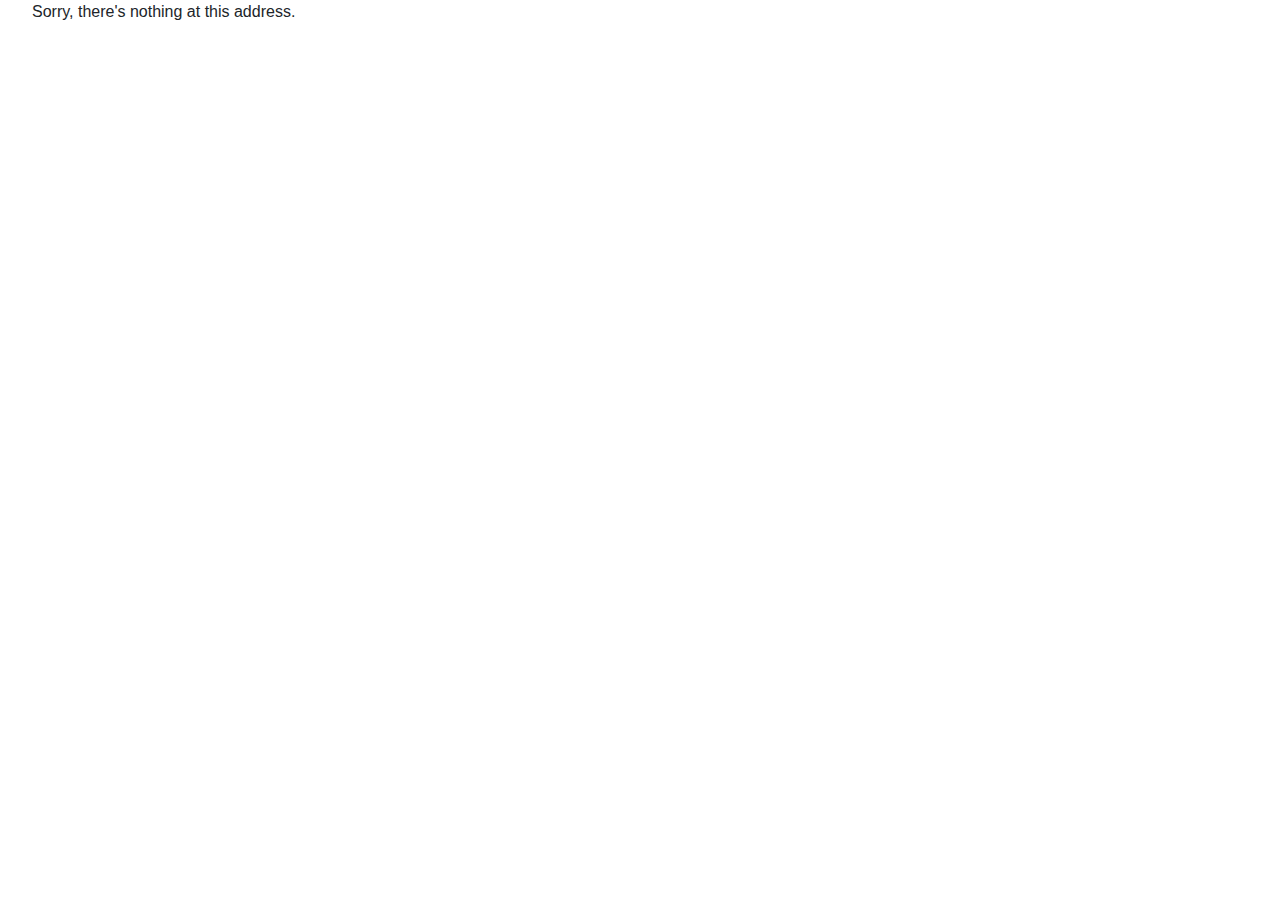
<file: src/NQueensProblem.Blazor/wwwroot/index.html>
<!DOCTYPE html>
<html>

<head>
    <meta charset="utf-8" />
    <meta name="viewport" content="width=device-width, initial-scale=1.0, maximum-scale=1.0, user-scalable=no" />
    <title>N-Queens Problem </title>
    <base href="/" />
    <link href="css/bootstrap/bootstrap.min.css" rel="stylesheet" />
    <link href="NQueensProblem.Blazor.styles.css" rel="stylesheet" />
    <link href="css/App.css" rel="stylesheet" />
    <link href="manifest.json" rel="manifest" />
    <link rel="apple-touch-icon" sizes="512x512" href="queen.png" />
    <link rel="shortcut icon" type="image/x-icon" href="favicon.ico" />
</head>

<body>
    <div id="app">Loading...</div>

    <div id="blazor-error-ui">
        An unhandled error has occurred.
        <a href="" class="reload">Reload</a>
        <a class="dismiss">🗙</a>
    </div>
    <script src="_framework/blazor.webassembly.js"></script>
    <script>navigator.serviceWorker.register('service-worker.js');</script>
</body>

</html>
</file>
<file: src/NQueensProblem.Blazor/wwwroot/css/App.css>
﻿#blazor-error-ui {
    background: lightyellow;
    bottom: 0;
    box-shadow: 0 -1px 2px rgba(0, 0, 0, 0.2);
    display: none;
    left: 0;
    padding: 0.6rem 1.25rem 0.7rem 1.25rem;
    position: fixed;
    width: 100%;
    z-index: 1000;
}

    #blazor-error-ui .dismiss {
        cursor: pointer;
        position: absolute;
        right: 0.75rem;
        top: 0.5rem;
    }


.chess-box {
    height: 50px;
    width: 50px;
}
</file>
